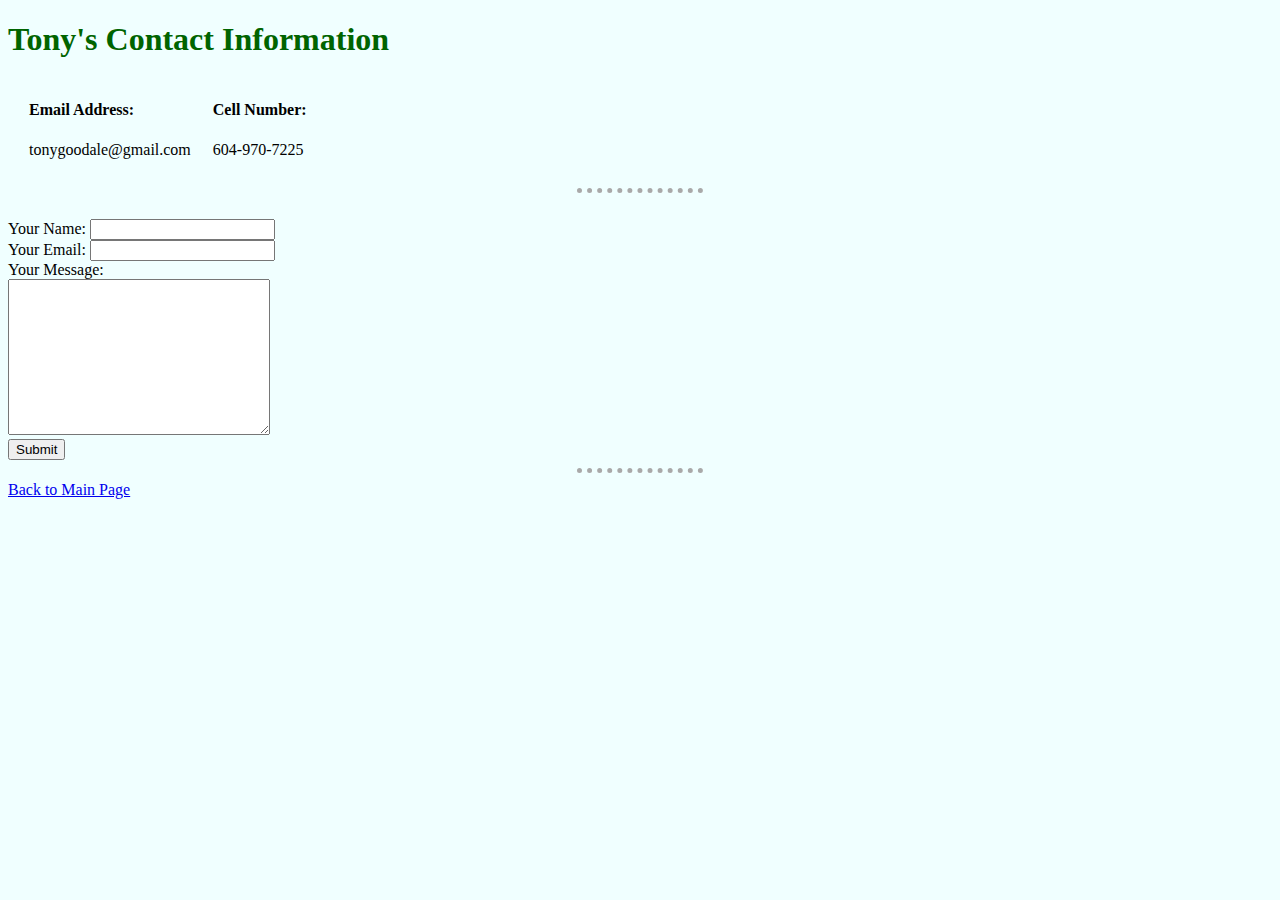
<file: contact_info.html>
<!DOCTYPE html>
<html lang="en" dir="ltr">

<head>
  <meta charset="utf-8">
  <title>Contact Me</title>
  <link rel="stylesheet" href="css/styles.css">
</head>

<body>
  <h1>Tony's Contact Information</h1>
  <table cellspacing=20>
    <tr>
      <td><strong>Email Address:</strong></td>
      <td><strong>Cell Number:</strong></td>
    </tr>
    <tr>
      <td>tonygoodale@gmail.com</td>
      <td>604-970-7225</td>
    </tr>
  </table>
  <hr>
  <br>
  <form action="mailto:tonygoodale@gmail.com" method="post" enctype="text/plain">
    <label>Your Name:</label>
    <input type="text" name="Your Name" value=""><br>
    <label>Your Email:</label>
    <input type="email" name="Your Email" value=""><br>
    <label>Your Message:</label><br>
    <textarea name="Your Message" rows="10" cols="30"></textarea><br>
    <input type="submit" name="">
  </form>
  <hr>
  <a href="index.html">Back to Main Page</a>
</body>

</html>
</file>
<file: css/styles.css>
/******************TAG SELECTORS******************/
body {
  background-color: azure;
}

hr {
  border-style: none;
  border-top-style: dotted;
  border-color: darkgray;
  border-width: 5px;
  width: 10%;
}

h1 {
  color: darkgreen;
}

h2 {
  color: seagreen;
}

h3 {
  color: green;
}

/******************CLASS SELECTORS******************/
.div1 {
  border: 5px solid seagreen;
  padding: 10px;
  margin-left: 100px;
  margin-right: 100px;
}

.skills {
  font-size: 25px;
  text-align: center;
}

.table1 {
  width: 75%;
  align-items: center;
  table-layout: fixed;
  font-family: serif;
  font-style: oblique;
  margin-left: auto;
  margin-right: auto;
}

.table2 {
  width: 25%;
  align-items: center;
  table-layout: fixed;
}

.table3 {
  width: 30%;
  align-items: center;
  table-layout: auto;
}

/******************ID SELECTORS******************/
#mainname {
  font-size: 50px;
}
</file>
